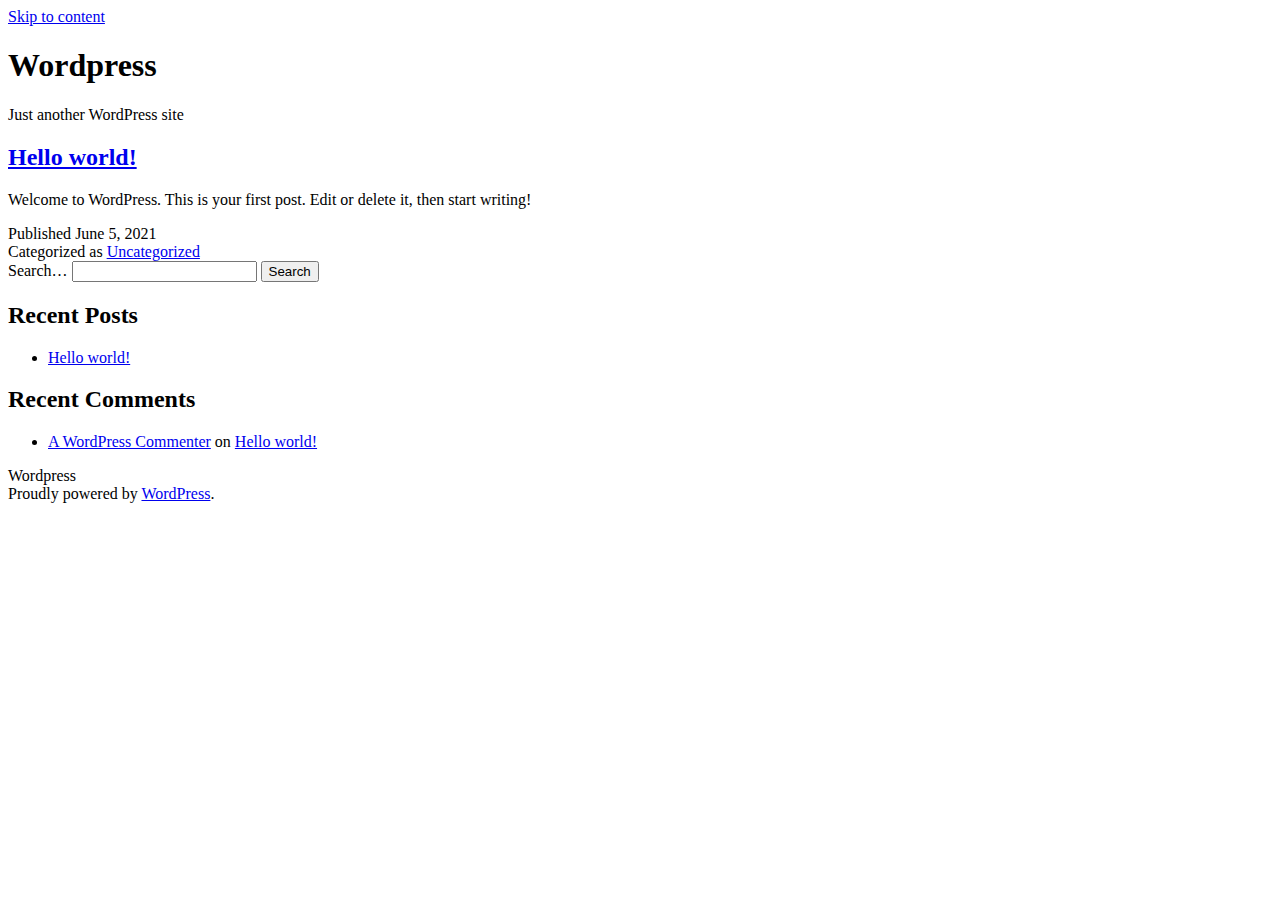
<file: index.html>
<!DOCTYPE html>
<html lang="en-US">
<head>
	<meta charset="UTF-8">
	<meta name="viewport" content="width=device-width, initial-scale=1">
	<title>Wordpress &#8211; Just another WordPress site</title>
<meta name="robots" content="max-image-preview:large">
<link rel="dns-prefetch" href="//s.w.org">
<link rel="alternate" type="application/rss+xml" title="Wordpress &raquo; Feed" href="https://proprateeksahu.github.io/E-Cell-SGSITS/feed/">
<link rel="alternate" type="application/rss+xml" title="Wordpress &raquo; Comments Feed" href="https://proprateeksahu.github.io/E-Cell-SGSITS/comments/feed/">
		<script>
			window._wpemojiSettings = {"baseUrl":"https:\/\/s.w.org\/images\/core\/emoji\/13.0.1\/72x72\/","ext":".png","svgUrl":"https:\/\/s.w.org\/images\/core\/emoji\/13.0.1\/svg\/","svgExt":".svg","source":{"concatemoji":"https:\/\/proprateeksahu.github.io\/E-Cell-SGSITS\/wp-includes\/js\/wp-emoji-release.min.js?ver=5.7.2"}};
			!function(e,a,t){var n,r,o,i=a.createElement("canvas"),p=i.getContext&&i.getContext("2d");function s(e,t){var a=String.fromCharCode;p.clearRect(0,0,i.width,i.height),p.fillText(a.apply(this,e),0,0);e=i.toDataURL();return p.clearRect(0,0,i.width,i.height),p.fillText(a.apply(this,t),0,0),e===i.toDataURL()}function c(e){var t=a.createElement("script");t.src=e,t.defer=t.type="text/javascript",a.getElementsByTagName("head")[0].appendChild(t)}for(o=Array("flag","emoji"),t.supports={everything:!0,everythingExceptFlag:!0},r=0;r<o.length;r++)t.supports[o[r]]=function(e){if(!p||!p.fillText)return!1;switch(p.textBaseline="top",p.font="600 32px Arial",e){case"flag":return s([127987,65039,8205,9895,65039],[127987,65039,8203,9895,65039])?!1:!s([55356,56826,55356,56819],[55356,56826,8203,55356,56819])&&!s([55356,57332,56128,56423,56128,56418,56128,56421,56128,56430,56128,56423,56128,56447],[55356,57332,8203,56128,56423,8203,56128,56418,8203,56128,56421,8203,56128,56430,8203,56128,56423,8203,56128,56447]);case"emoji":return!s([55357,56424,8205,55356,57212],[55357,56424,8203,55356,57212])}return!1}(o[r]),t.supports.everything=t.supports.everything&&t.supports[o[r]],"flag"!==o[r]&&(t.supports.everythingExceptFlag=t.supports.everythingExceptFlag&&t.supports[o[r]]);t.supports.everythingExceptFlag=t.supports.everythingExceptFlag&&!t.supports.flag,t.DOMReady=!1,t.readyCallback=function(){t.DOMReady=!0},t.supports.everything||(n=function(){t.readyCallback()},a.addEventListener?(a.addEventListener("DOMContentLoaded",n,!1),e.addEventListener("load",n,!1)):(e.attachEvent("onload",n),a.attachEvent("onreadystatechange",function(){"complete"===a.readyState&&t.readyCallback()})),(n=t.source||{}).concatemoji?c(n.concatemoji):n.wpemoji&&n.twemoji&&(c(n.twemoji),c(n.wpemoji)))}(window,document,window._wpemojiSettings);
		</script>
		<style>img.wp-smiley,
img.emoji {
	display: inline !important;
	border: none !important;
	box-shadow: none !important;
	height: 1em !important;
	width: 1em !important;
	margin: 0 .07em !important;
	vertical-align: -0.1em !important;
	background: none !important;
	padding: 0 !important;
}</style>
	<link rel="stylesheet" id="wp-block-library-css" href="https://proprateeksahu.github.io/E-Cell-SGSITS/wp-includes/css/dist/block-library/style.min.css?ver=5.7.2" media="all">
<link rel="stylesheet" id="wp-block-library-theme-css" href="https://proprateeksahu.github.io/E-Cell-SGSITS/wp-includes/css/dist/block-library/theme.min.css?ver=5.7.2" media="all">
<link rel="stylesheet" id="twenty-twenty-one-style-css" href="https://proprateeksahu.github.io/E-Cell-SGSITS/wp-content/themes/twentytwentyone/style.css?ver=1.3" media="all">
<link rel="stylesheet" id="twenty-twenty-one-print-style-css" href="https://proprateeksahu.github.io/E-Cell-SGSITS/wp-content/themes/twentytwentyone/assets/css/print.css?ver=1.3" media="print">
<link rel="https://api.w.org/" href="https://proprateeksahu.github.io/E-Cell-SGSITS/wp-json/">
<link rel="EditURI" type="application/rsd+xml" title="RSD" href="https://proprateeksahu.github.io/E-Cell-SGSITS/xmlrpc.php?rsd">
<link rel="wlwmanifest" type="application/wlwmanifest+xml" href="https://proprateeksahu.github.io/E-Cell-SGSITS/wp-includes/wlwmanifest.xml"> 
<meta name="generator" content="WordPress 5.7.2">
<style>.recentcomments a{display:inline !important;padding:0 !important;margin:0 !important;}</style>
</head>

<body class="home blog wp-embed-responsive is-light-theme no-js hfeed">
<div id="page" class="site">
	<a class="skip-link screen-reader-text" href="#content">Skip to content</a>

	
<header id="masthead" class="site-header has-title-and-tagline" role="banner">

	

<div class="site-branding">

	
						<h1 class="site-title">Wordpress</h1>
			
			<p class="site-description">
			Just another WordPress site		</p>
	</div>
<!-- .site-branding -->
	

</header><!-- #masthead -->

	<div id="content" class="site-content">
		<div id="primary" class="content-area">
			<main id="main" class="site-main" role="main">

<article id="post-1" class="post-1 post type-post status-publish format-standard hentry category-uncategorized entry">

	
<header class="entry-header">
	<h2 class="entry-title default-max-width"><a href="https://proprateeksahu.github.io/E-Cell-SGSITS/2021/06/05/hello-world/">Hello world!</a></h2></header><!-- .entry-header -->

	<div class="entry-content">
		<p>Welcome to WordPress. This is your first post. Edit or delete it, then start writing!</p>
	</div>
<!-- .entry-content -->

	<footer class="entry-footer default-max-width">
		<span class="posted-on">Published <time class="entry-date published updated" datetime="2021-06-05T07:35:18+00:00">June 5, 2021</time></span><div class="post-taxonomies"><span class="cat-links">Categorized as <a href="https://proprateeksahu.github.io/E-Cell-SGSITS/category/uncategorized/" rel="category tag">Uncategorized</a> </span></div>	</footer><!-- .entry-footer -->
</article><!-- #post-${ID} -->
			</main><!-- #main -->
		</div>
<!-- #primary -->
	</div>
<!-- #content -->

	
	<aside class="widget-area">
		<section id="search-2" class="widget widget_search"><form role="search" method="get" class="search-form" action="https://proprateeksahu.github.io/E-Cell-SGSITS/">
	<label for="search-form-1">Search&hellip;</label>
	<input type="search" id="search-form-1" class="search-field" value="" name="s">
	<input type="submit" class="search-submit" value="Search">
</form>
</section>
		<section id="recent-posts-2" class="widget widget_recent_entries">
		<h2 class="widget-title">Recent Posts</h2>
<nav role="navigation" aria-label="Recent Posts">
		<ul>
											<li>
					<a href="https://proprateeksahu.github.io/E-Cell-SGSITS/2021/06/05/hello-world/">Hello world!</a>
									</li>
					</ul>

		</nav></section><section id="recent-comments-2" class="widget widget_recent_comments"><h2 class="widget-title">Recent Comments</h2>
<nav role="navigation" aria-label="Recent Comments"><ul id="recentcomments"><li class="recentcomments">
<span class="comment-author-link"><a href="https://wordpress.org/" rel="external nofollow ugc" class="url">A WordPress Commenter</a></span> on <a href="https://proprateeksahu.github.io/E-Cell-SGSITS/2021/06/05/hello-world/#comment-1">Hello world!</a>
</li></ul></nav></section>	</aside><!-- .widget-area -->


	<footer id="colophon" class="site-footer" role="contentinfo">

				<div class="site-info">
			<div class="site-name">
																						Wordpress																		</div>
<!-- .site-name -->
			<div class="powered-by">
				Proudly powered by <a href="https://wordpress.org/">WordPress</a>.			</div>
<!-- .powered-by -->

		</div>
<!-- .site-info -->
	</footer><!-- #colophon -->

</div>
<!-- #page -->

<script>document.body.classList.remove("no-js");</script>	<script>
	if ( -1 !== navigator.userAgent.indexOf( 'MSIE' ) || -1 !== navigator.appVersion.indexOf( 'Trident/' ) ) {
		document.body.classList.add( 'is-IE' );
	}
	</script>
	<script id="twenty-twenty-one-ie11-polyfills-js-after">
( Element.prototype.matches && Element.prototype.closest && window.NodeList && NodeList.prototype.forEach ) || document.write( '<script src="https://proprateeksahu.github.io/E-Cell-SGSITS/wp-content/themes/twentytwentyone/assets/js/polyfills.js?ver=1.3"><\/scr' + 'ipt>' );
</script>
<script src="https://proprateeksahu.github.io/E-Cell-SGSITS/wp-content/themes/twentytwentyone/assets/js/responsive-embeds.js?ver=1.3" id="twenty-twenty-one-responsive-embeds-script-js"></script>
<script src="https://proprateeksahu.github.io/E-Cell-SGSITS/wp-includes/js/wp-embed.min.js?ver=5.7.2" id="wp-embed-js"></script>
	<script>
	/(trident|msie)/i.test(navigator.userAgent)&&document.getElementById&&window.addEventListener&&window.addEventListener("hashchange",(function(){var t,e=location.hash.substring(1);/^[A-z0-9_-]+$/.test(e)&&(t=document.getElementById(e))&&(/^(?:a|select|input|button|textarea)$/i.test(t.tagName)||(t.tabIndex=-1),t.focus())}),!1);
	</script>
	
</body>
</html>
</file>
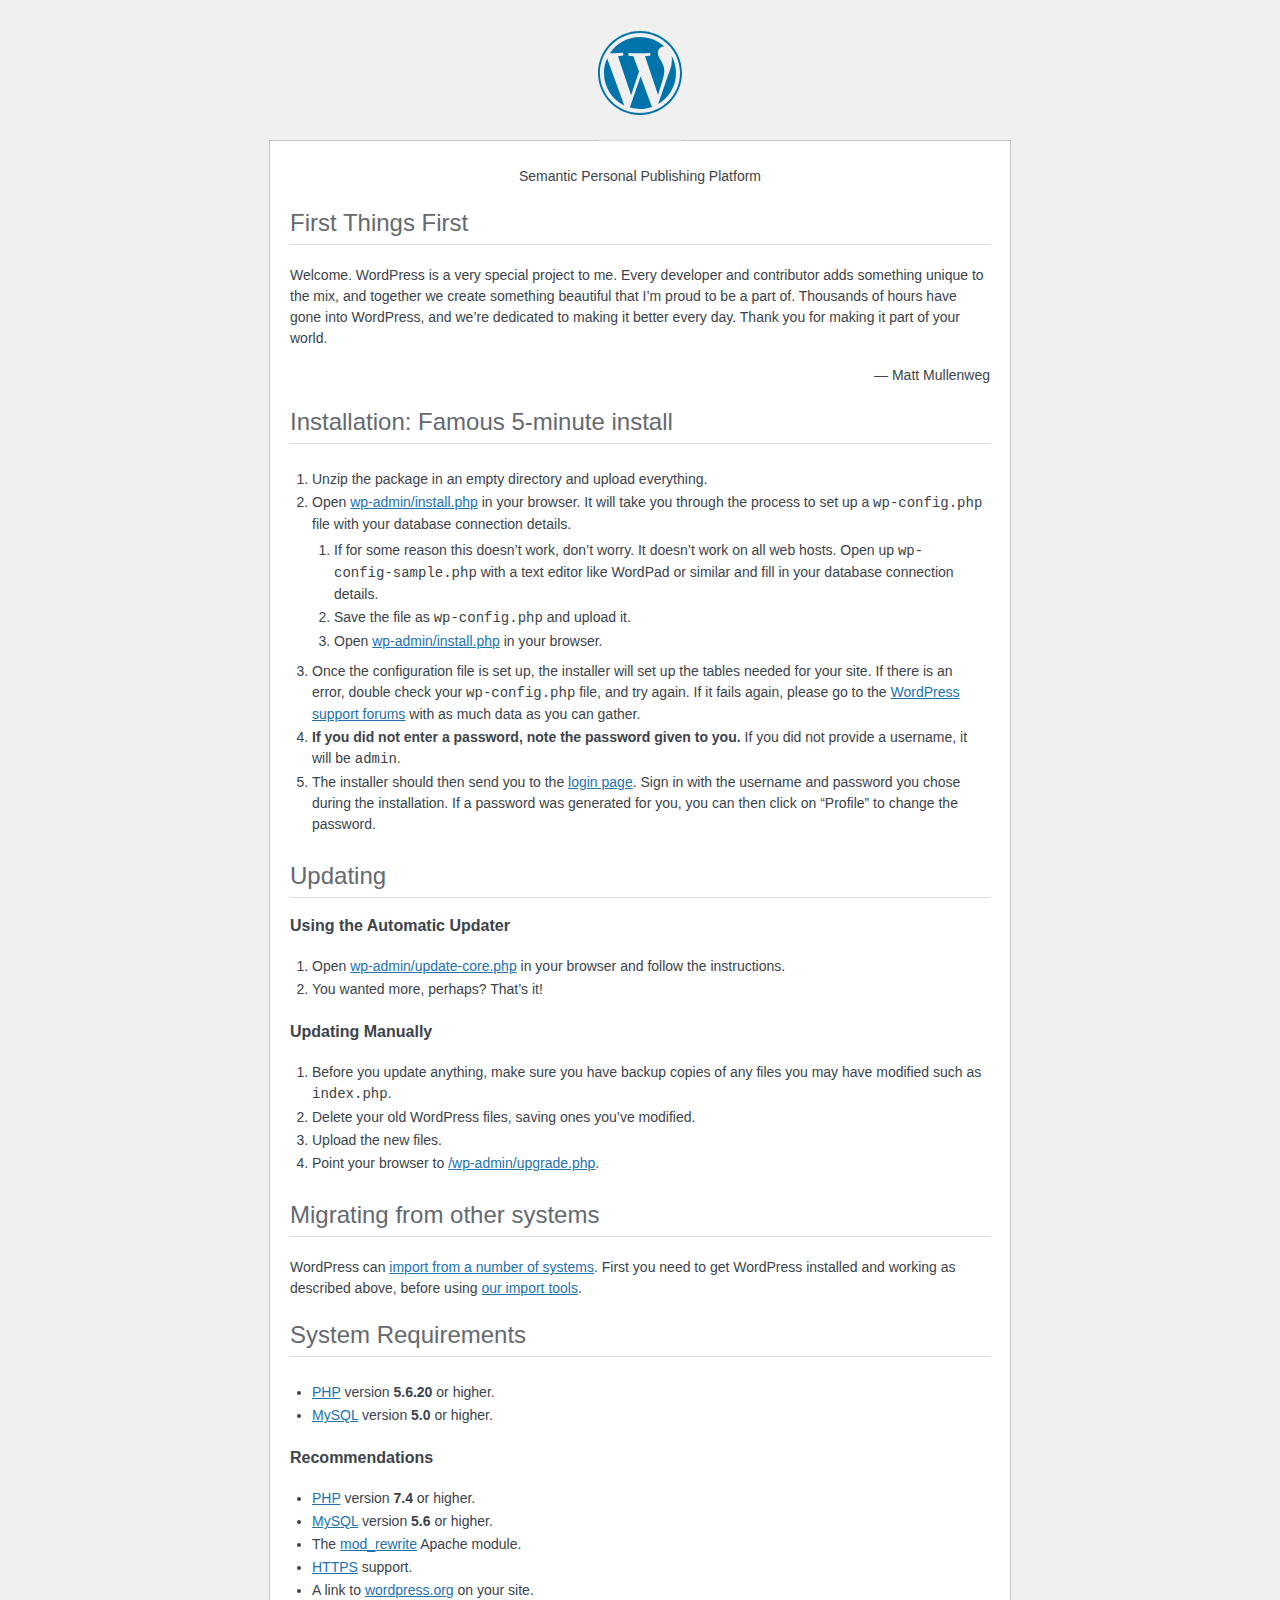
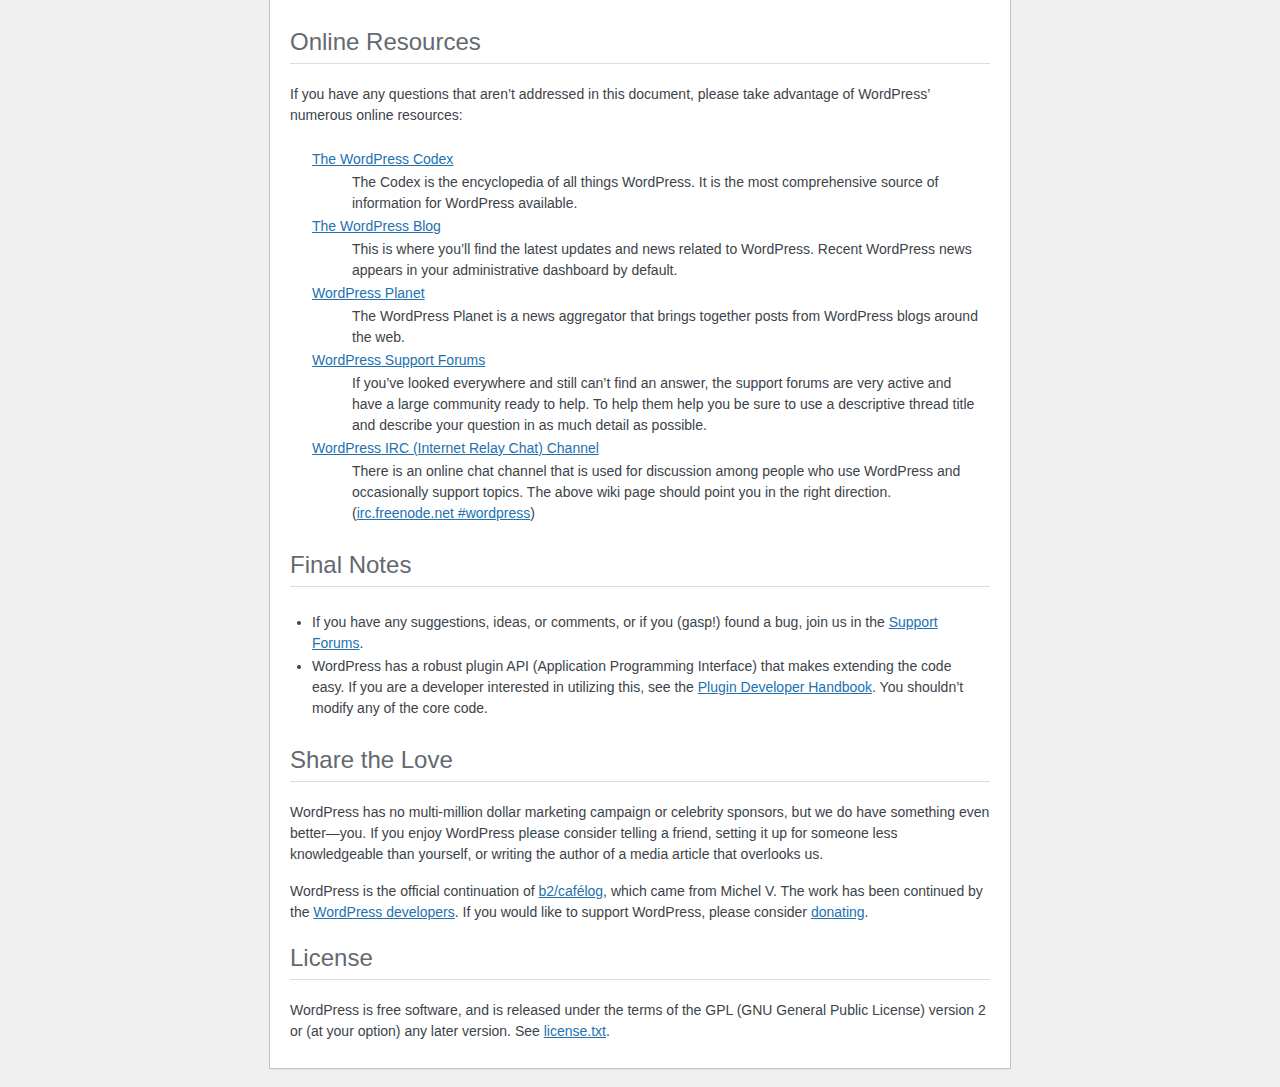
<file: readme.html>
<!DOCTYPE html>
<html lang="en">
<head>
	<meta name="viewport" content="width=device-width" />
	<meta http-equiv="Content-Type" content="text/html; charset=utf-8" />
	<title>WordPress &#8250; ReadMe</title>
	<link rel="stylesheet" href="wp-admin/css/install.css?ver=20100228" type="text/css" />
</head>
<body>
<h1 id="logo">
	<a href="https://wordpress.org/"><img alt="WordPress" src="wp-admin/images/wordpress-logo.png" /></a>
</h1>
<p style="text-align: center">Semantic Personal Publishing Platform</p>

<h2>First Things First</h2>
<p>Welcome. WordPress is a very special project to me. Every developer and contributor adds something unique to the mix, and together we create something beautiful that I&#8217;m proud to be a part of. Thousands of hours have gone into WordPress, and we&#8217;re dedicated to making it better every day. Thank you for making it part of your world.</p>
<p style="text-align: right">&#8212; Matt Mullenweg</p>

<h2>Installation: Famous 5-minute install</h2>
<ol>
	<li>Unzip the package in an empty directory and upload everything.</li>
	<li>Open <span class="file"><a href="wp-admin/install.php">wp-admin/install.php</a></span> in your browser. It will take you through the process to set up a <code>wp-config.php</code> file with your database connection details.
		<ol>
			<li>If for some reason this doesn&#8217;t work, don&#8217;t worry. It doesn&#8217;t work on all web hosts. Open up <code>wp-config-sample.php</code> with a text editor like WordPad or similar and fill in your database connection details.</li>
			<li>Save the file as <code>wp-config.php</code> and upload it.</li>
			<li>Open <span class="file"><a href="wp-admin/install.php">wp-admin/install.php</a></span> in your browser.</li>
		</ol>
	</li>
	<li>Once the configuration file is set up, the installer will set up the tables needed for your site. If there is an error, double check your <code>wp-config.php</code> file, and try again. If it fails again, please go to the <a href="https://wordpress.org/support/forums/">WordPress support forums</a> with as much data as you can gather.</li>
	<li><strong>If you did not enter a password, note the password given to you.</strong> If you did not provide a username, it will be <code>admin</code>.</li>
	<li>The installer should then send you to the <a href="wp-login.php">login page</a>. Sign in with the username and password you chose during the installation. If a password was generated for you, you can then click on &#8220;Profile&#8221; to change the password.</li>
</ol>

<h2>Updating</h2>
<h3>Using the Automatic Updater</h3>
<ol>
	<li>Open <span class="file"><a href="wp-admin/update-core.php">wp-admin/update-core.php</a></span> in your browser and follow the instructions.</li>
	<li>You wanted more, perhaps? That&#8217;s it!</li>
</ol>

<h3>Updating Manually</h3>
<ol>
	<li>Before you update anything, make sure you have backup copies of any files you may have modified such as <code>index.php</code>.</li>
	<li>Delete your old WordPress files, saving ones you&#8217;ve modified.</li>
	<li>Upload the new files.</li>
	<li>Point your browser to <span class="file"><a href="wp-admin/upgrade.php">/wp-admin/upgrade.php</a>.</span></li>
</ol>

<h2>Migrating from other systems</h2>
<p>WordPress can <a href="https://wordpress.org/support/article/importing-content/">import from a number of systems</a>. First you need to get WordPress installed and working as described above, before using <a href="wp-admin/import.php">our import tools</a>.</p>

<h2>System Requirements</h2>
<ul>
	<li><a href="https://secure.php.net/">PHP</a> version <strong>5.6.20</strong> or higher.</li>
	<li><a href="https://www.mysql.com/">MySQL</a> version <strong>5.0</strong> or higher.</li>
</ul>

<h3>Recommendations</h3>
<ul>
	<li><a href="https://secure.php.net/">PHP</a> version <strong>7.4</strong> or higher.</li>
	<li><a href="https://www.mysql.com/">MySQL</a> version <strong>5.6</strong> or higher.</li>
	<li>The <a href="https://httpd.apache.org/docs/2.2/mod/mod_rewrite.html">mod_rewrite</a> Apache module.</li>
	<li><a href="https://wordpress.org/news/2016/12/moving-toward-ssl/">HTTPS</a> support.</li>
	<li>A link to <a href="https://wordpress.org/">wordpress.org</a> on your site.</li>
</ul>

<h2>Online Resources</h2>
<p>If you have any questions that aren&#8217;t addressed in this document, please take advantage of WordPress&#8217; numerous online resources:</p>
<dl>
	<dt><a href="https://codex.wordpress.org/">The WordPress Codex</a></dt>
		<dd>The Codex is the encyclopedia of all things WordPress. It is the most comprehensive source of information for WordPress available.</dd>
	<dt><a href="https://wordpress.org/news/">The WordPress Blog</a></dt>
		<dd>This is where you&#8217;ll find the latest updates and news related to WordPress. Recent WordPress news appears in your administrative dashboard by default.</dd>
	<dt><a href="https://planet.wordpress.org/">WordPress Planet</a></dt>
		<dd>The WordPress Planet is a news aggregator that brings together posts from WordPress blogs around the web.</dd>
	<dt><a href="https://wordpress.org/support/forums/">WordPress Support Forums</a></dt>
		<dd>If you&#8217;ve looked everywhere and still can&#8217;t find an answer, the support forums are very active and have a large community ready to help. To help them help you be sure to use a descriptive thread title and describe your question in as much detail as possible.</dd>
	<dt><a href="https://make.wordpress.org/support/handbook/appendix/other-support-locations/introduction-to-irc/">WordPress <abbr>IRC</abbr> (Internet Relay Chat) Channel</a></dt>
		<dd>There is an online chat channel that is used for discussion among people who use WordPress and occasionally support topics. The above wiki page should point you in the right direction. (<a href="irc://irc.freenode.net/wordpress">irc.freenode.net #wordpress</a>)</dd>
</dl>

<h2>Final Notes</h2>
<ul>
	<li>If you have any suggestions, ideas, or comments, or if you (gasp!) found a bug, join us in the <a href="https://wordpress.org/support/forums/">Support Forums</a>.</li>
	<li>WordPress has a robust plugin <abbr>API</abbr> (Application Programming Interface) that makes extending the code easy. If you are a developer interested in utilizing this, see the <a href="https://developer.wordpress.org/plugins/">Plugin Developer Handbook</a>. You shouldn&#8217;t modify any of the core code.</li>
</ul>

<h2>Share the Love</h2>
<p>WordPress has no multi-million dollar marketing campaign or celebrity sponsors, but we do have something even better&#8212;you. If you enjoy WordPress please consider telling a friend, setting it up for someone less knowledgeable than yourself, or writing the author of a media article that overlooks us.</p>

<p>WordPress is the official continuation of <a href="http://cafelog.com/">b2/caf&#233;log</a>, which came from Michel V. The work has been continued by the <a href="https://wordpress.org/about/">WordPress developers</a>. If you would like to support WordPress, please consider <a href="https://wordpress.org/donate/">donating</a>.</p>

<h2>License</h2>
<p>WordPress is free software, and is released under the terms of the <abbr>GPL</abbr> (GNU General Public License) version 2 or (at your option) any later version. See <a href="license.txt">license.txt</a>.</p>

</body>
</html>
</file>
<file: wp-admin/css/install.css>
html {
	background: #f0f0f1;
	margin: 0 20px;
}

body {
	background: #fff;
	border: 1px solid #c3c4c7;
	color: #3c434a;
	font-family: -apple-system, BlinkMacSystemFont, "Segoe UI", Roboto, Oxygen-Sans, Ubuntu, Cantarell, "Helvetica Neue", sans-serif;
	margin: 140px auto 25px;
	padding: 20px 20px 10px 20px;
	max-width: 700px;
	-webkit-font-smoothing: subpixel-antialiased;
	box-shadow: 0 1px 1px rgba(0, 0, 0, 0.04);
}

a {
	color: #2271b1;
}

a:hover,
a:active {
	color: #135e96;
}

a:focus {
	color: #043959;
	box-shadow:
		0 0 0 1px #4f94d4,
		0 0 2px 1px rgba(79, 148, 212, 0.8);
}

h1, h2 {
	border-bottom: 1px solid #dcdcde;
	clear: both;
	color: #646970;
	font-size: 24px;
	padding: 0 0 7px;
	font-weight: 400;
}

h3 {
	font-size: 16px;
}

p, li, dd, dt {
	padding-bottom: 2px;
	font-size: 14px;
	line-height: 1.5;
}

code, .code {
	font-family: Consolas, Monaco, monospace;
}

ul, ol, dl {
	padding: 5px 5px 5px 22px;
}

a img {
	border: 0
}
abbr {
	border: 0;
	font-variant: normal;
}

fieldset {
	border: 0;
	padding: 0;
	margin: 0;
}

label {
	cursor: pointer;
}

#logo {
	margin: -130px auto 25px;
	padding: 0 0 25px 0;
	width: 84px;
	height: 84px;
	overflow: hidden;
	background-image: url(../images/w-logo-blue.png?ver=20131202);
	background-image: none, url(../images/wordpress-logo.svg?ver=20131107);
	background-size: 84px;
	background-position: center top;
	background-repeat: no-repeat;
	color: #3c434a; /* same as login.css */
	font-size: 20px;
	font-weight: 400;
	line-height: 1.3em;
	text-decoration: none;
	text-align: center;
	text-indent: -9999px;
	outline: none;
}

.step {
	margin: 20px 0 15px;
}
.step, th {
	text-align: left;
	padding: 0;
}
.language-chooser.wp-core-ui .step .button.button-large {
	font-size: 14px;
}
textarea {
	border: 1px solid #dcdcde;
	font-family: -apple-system, BlinkMacSystemFont, "Segoe UI", Roboto, Oxygen-Sans, Ubuntu, Cantarell, "Helvetica Neue", sans-serif;
	width: 100%;
	box-sizing: border-box;
}

.form-table {
	border-collapse: collapse;
	margin-top: 1em;
	width: 100%;
}

.form-table td {
	margin-bottom: 9px;
	padding: 10px 20px 10px 0;
	font-size: 14px;
	vertical-align: top
}

.form-table th {
	font-size: 14px;
	text-align: left;
	padding: 10px 20px 10px 0;
	width: 140px;
	vertical-align: top;
}

.form-table code {
	line-height: 1.28571428;
	font-size: 14px;
}

.form-table p {
	margin: 4px 0 0 0;
	font-size: 11px;
}

.form-table input {
	line-height: 1.33333333;
	font-size: 15px;
	padding: 3px 5px;
}

input,
submit {
	font-family: -apple-system, BlinkMacSystemFont, "Segoe UI", Roboto, Oxygen-Sans, Ubuntu, Cantarell, "Helvetica Neue", sans-serif;
}

.form-table input[type=text],
.form-table input[type=email],
.form-table input[type=url],
.form-table input[type=password],
#pass-strength-result {
	width: 218px;
}

.form-table th p {
	font-weight: 400;
}

.form-table.install-success th,
.form-table.install-success td {
	vertical-align: middle;
	padding: 16px 20px 16px 0;
}

.form-table.install-success td p {
	margin: 0;
	font-size: 14px;
}

.form-table.install-success td code {
	margin: 0;
	font-size: 18px;
}

#error-page {
	margin-top: 50px;
}

#error-page p {
	font-size: 14px;
	line-height: 1.28571428;
	margin: 25px 0 20px;
}

#error-page code, .code {
	font-family: Consolas, Monaco, monospace;
}

.message {
	border-left: 4px solid #d63638;
	padding: .7em .6em;
	background-color: #fcf0f1;
}

/* rtl:ignore */
#dbname,
#uname,
#pwd,
#dbhost,
#prefix,
#user_login,
#admin_email,
#pass1,
#pass2 {
	direction: ltr;
}


/* localization */
body.rtl,
.rtl textarea,
.rtl input,
.rtl submit {
	font-family: Tahoma, sans-serif;
}

:lang(he-il) body.rtl,
:lang(he-il) .rtl textarea,
:lang(he-il) .rtl input,
:lang(he-il) .rtl submit {
	font-family: Arial, sans-serif;
}

@media only screen and (max-width: 799px) {
	body {
		margin-top: 115px;
	}
	#logo a {
		margin: -125px auto 30px;
	}
}

@media screen and (max-width: 782px) {

	.form-table {
		margin-top: 0;
	}

	.form-table th,
	.form-table td {
		display: block;
		width: auto;
		vertical-align: middle;
	}

	.form-table th {
		padding: 20px 0 0;
	}

	.form-table td {
		padding: 5px 0;
		border: 0;
		margin: 0;
	}

	textarea,
	input {
		font-size: 16px;
	}

	.form-table td input[type="text"],
	.form-table td input[type="email"],
	.form-table td input[type="url"],
	.form-table td input[type="password"],
	.form-table td select,
	.form-table td textarea,
	.form-table span.description {
		width: 100%;
		font-size: 16px;
		line-height: 1.5;
		padding: 7px 10px;
		display: block;
		max-width: none;
		box-sizing: border-box;
	}

	.wp-pwd #pass1 {
		padding-right: 50px;
	}

	.wp-pwd .button.wp-hide-pw {
		right: 0;
	}

	#pass-strength-result {
		width: 100%;
	}
}

body.language-chooser {
	max-width: 300px;
}

.language-chooser select {
	padding: 8px;
	width: 100%;
	display: block;
	border: 1px solid #dcdcde;
	background: #fff;
	color: #2c3338;
	font-size: 16px;
	font-family: Arial, sans-serif;
	font-weight: 400;
}

.language-chooser select:focus {
	color: #2c3338;
}

.language-chooser select option:hover,
.language-chooser select option:focus {
	color: #0a4b78;
}

.language-chooser p {
	text-align: right;
}

.screen-reader-input,
.screen-reader-text {
	border: 0;
	clip: rect(1px, 1px, 1px, 1px);
	-webkit-clip-path: inset(50%);
	clip-path: inset(50%);
	height: 1px;
	margin: -1px;
	overflow: hidden;
	padding: 0;
	position: absolute;
	width: 1px;
	word-wrap: normal !important;
}

.spinner {
	background: url(../images/spinner.gif) no-repeat;
	background-size: 20px 20px;
	visibility: hidden;
	opacity: 0.7;
	filter: alpha(opacity=70);
	width: 20px;
	height: 20px;
	margin: 2px 5px 0;
}

.step .spinner {
	display: inline-block;
	vertical-align: middle;
	margin-right: 15px;
}

.button.hide-if-no-js,
.hide-if-no-js {
	display: none;
}

/**
 * HiDPI Displays
 */
@media print,
  (-webkit-min-device-pixel-ratio: 1.25),
  (min-resolution: 120dpi) {

	.spinner {
		background-image: url(../images/spinner-2x.gif);
	}

}
</file>
